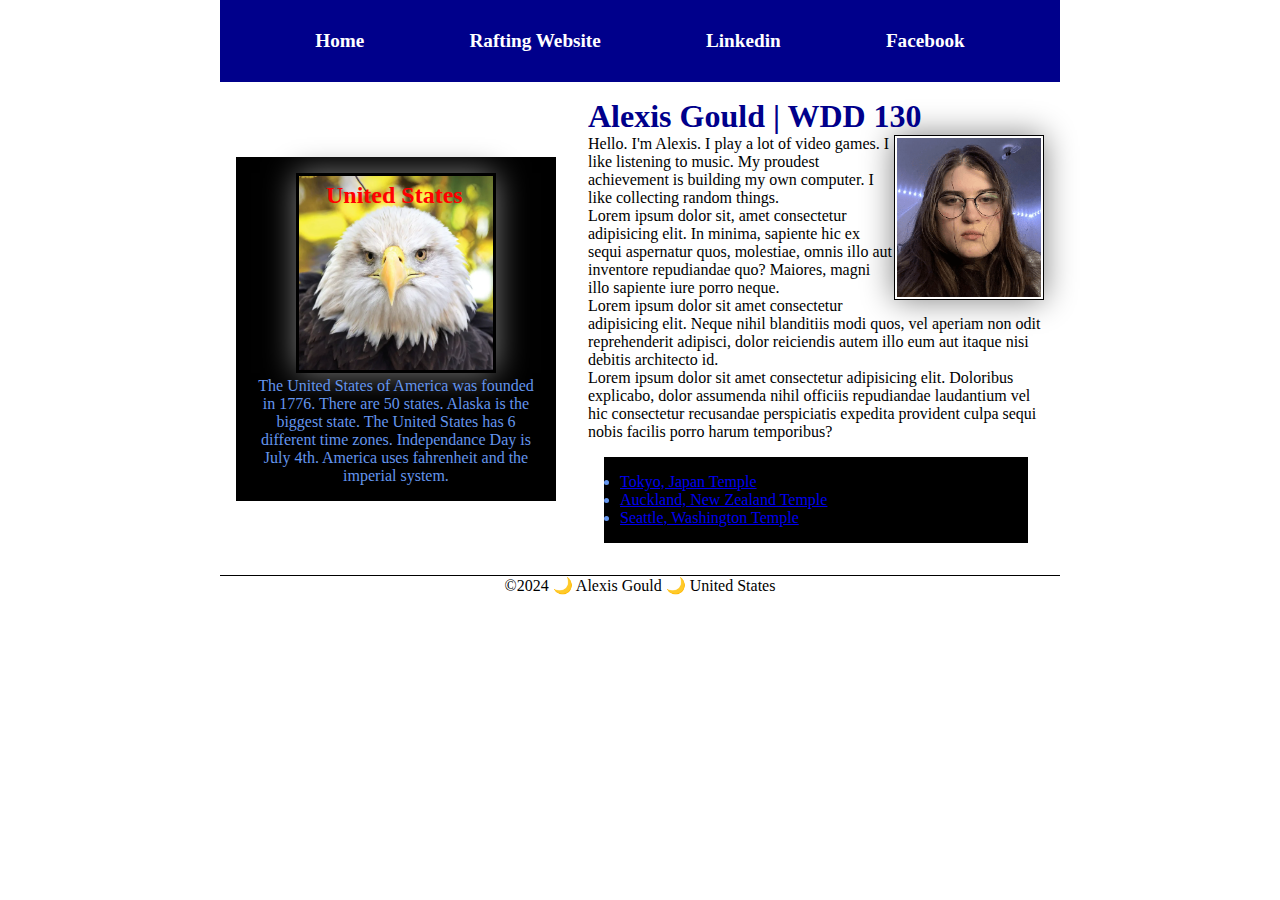
<file: index.html>
<!DOCTYPE html>

<html lang="en-US"> 
    
    <head>
        <meta charset="utf-8">
        <meta name="viewport" content="width=device-width,initial-scale=1.0">
        <link rel="stylesheet" href="styles/styles.css">
        <title>Alexis Gould | WDD 130</title>
        <meta name="description" content="This is the home page of this website. This website is used for wdd130.">
        <meta name="author" content="Alexis Gould">
    </head>

    <body>
        <header>
            <nav>
                <a href="#">Home</a>
                <a href="wwr/index.html">Rafting Website</a>
                <a href="https://linkedin.com" target="_blank">Linkedin</a>
                <a href="https://facebook.com." target="_blank">Facebook</a>
            </nav>
        </header>
        <div class="grid">
            <main>

                <h1>Alexis Gould | WDD 130</h1>

                <img src="images/profile.png" alt="My name is Alexis." width="200">

                <p>Hello. I'm Alexis. I play a lot of video games. I like listening to music. My proudest achievement is building my own computer. I like collecting random things.</p>
                <p>Lorem ipsum dolor sit, amet consectetur adipisicing elit. In minima, sapiente hic ex sequi aspernatur quos, molestiae, omnis illo aut inventore repudiandae quo? Maiores, magni illo sapiente iure porro neque.</p>
                <p>Lorem ipsum dolor sit amet consectetur adipisicing elit. Neque nihil blanditiis modi quos, vel aperiam non odit reprehenderit adipisci, dolor reiciendis autem illo eum aut itaque nisi debitis architecto id.</p>
                <p>Lorem ipsum dolor sit amet consectetur adipisicing elit. Doloribus explicabo, dolor assumenda nihil officiis repudiandae laudantium vel hic consectetur recusandae perspiciatis expedita provident culpa sequi nobis facilis porro harum temporibus?</p>

                <ul class="box">
                    <li><a href="https://www.churchofjesuschrist.org/temples/details/tokyo-japan-temple?lang=eng" target="_blank">Tokyo, Japan Temple </a></li>
                    <li><a href="https://www.churchofjesuschrist.org/temples/details/auckland-new-zealand-temple?lang=eng" target="_blank">Auckland, New Zealand Temple</a></li>
                    <li><a href="https://www.churchofjesuschrist.org/temples/details/seattle-washington-temple?lang=eng" target="_blank">Seattle, Washington Temple</a>
                </ul>

            </main>
            <aside class="box">
                <h2>United States</h2>
                <img src="images/eagle.webp" alt="Eagle">
                <p>The United States of America was founded in 1776. There are 50 states. Alaska is the biggest state. The United States has 6 different time zones. Independance Day is July 4th. America uses fahrenheit and the imperial system.</p>
            </aside>
        </div>
        <footer>
            <p>&copy;2024 🌙 Alexis Gould 🌙 United States</p>
        </footer>

</body>

<!--
Last updated: 11/22/2024
-->

</html>
</file>
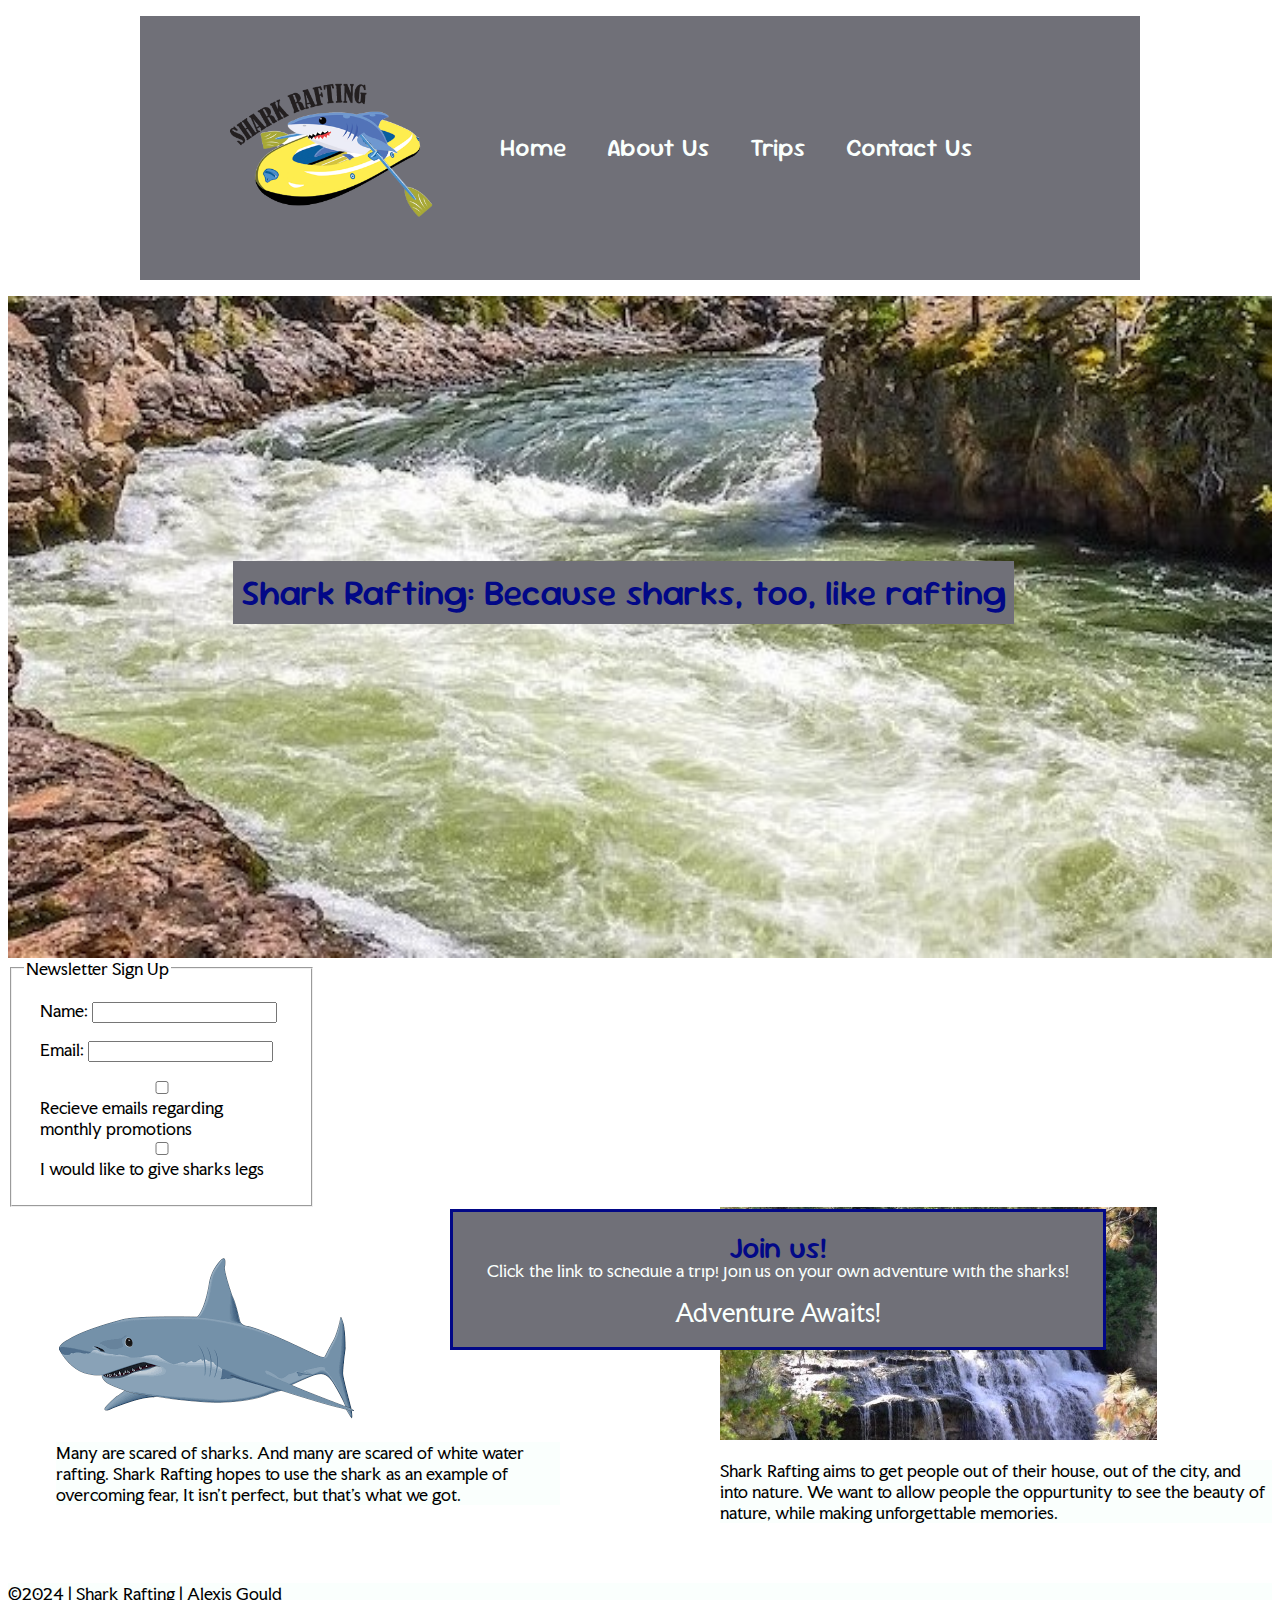
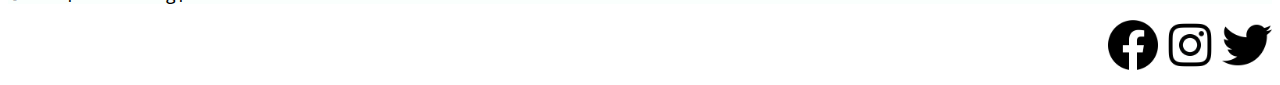
<file: wwr/index.html>
<!DOCTYPE html>

<html lang="en-US">

    <head>
        <link rel="stylesheet" href="styles/rafting.css">
        <link rel="preconnect" href="https://fonts.googleapis.com">
        <link rel="preconnect" href="https://fonts.gstatic.com" crossorigin>
        <link href="https://fonts.googleapis.com/css2?family=Faculty+Glyphic&family=Sour+Gummy:ital,wght@0,500;1,500&display=swap" rel="stylesheet">
        <meta name="viewport" content="width=device-width, initial-scale=1">
        <meta charset="utf-8">
        <title>Shark Rafting</title>
        <meta name="description" content="Contact Us! We are here to help.">
        <meta name="author" content="Alexis Gould">
    </head>

    <body>
        <header>
            <img src="images/logo.png" alt="Shark Rafting Logo">
            <nav>
                <ul class="navigation">
                    <li><a href="index.html">Home</a></li>
                    <li><a href="about.html">About Us</a></li>
                    <li><a href="trips.html">Trips</a></li>
                    <li><a href="contact.html">Contact Us</a></li>
                </ul>
            </nav>
        </header>
        
        <main>
            <div class="hero">
                <img src="images/rapidsonly.jpg" alt="Rafting">
                <h6>Shark Rafting: Because sharks, too, like rafting</h6>
            </div>
            <div class="index-field">
                <fieldset>
                    <legend>Newsletter Sign Up</legend>
                    <div class="newsletter-sign">
                        <div class="form-item column2">
                            <label for="fullname">Name:</label>
                            <input type="text" id="fullname" name="fullname">
                        </div>
                        <div class="form-item column2">
                            <label for="useremail">Email:</label>
                            <input type="email" id="useremail" name="useremail">
                        </div>
                        <div class="promotions">
                            <input type="checkbox" id="subscribe" name="subscribe">
                            <label for="subscribe">Recieve emails regarding monthly promotions</label>
                            <input type="checkbox" id="subscribe" name="subscribe">
                            <label for="subscribe">I would like to give sharks legs</label>
                        </div>
                    </div>
                </fieldset>
            </div>
                <section class="action">
                    <h1>Join us!</h1>
                    <p>Click the link to schedule a trip! Join us on your own adventure with the sharks!</p>
                    <a href="trips.html">Adventure Awaits!</a>
                </section>
            </div>
            <div class="two">
                <div class="sharkinfo">
                    <img src="images/sharky.png" alt="Shark">
                    <p>Many are scared of sharks. And many are scared of white water rafting. Shark Rafting hopes to use the shark as an example of overcoming fear, It isn't perfect, but that's what we got.</p>
                </div>
                <div class="nature">
                    <img src="images/snakeriver.jpg" alt="Nature">
                    <p>Shark Rafting aims to get people out of their house, out of the city, and into nature. We want to allow people the oppurtunity to see the beauty of nature, while making unforgettable memories.</p>
                </div>
            </div>
        </main>

        <footer>
            <p>&copy;2024 | Shark Rafting | Alexis Gould</p>
            <nav class="sociallinks">
                <a href="https://www.facebook.com/">
                    <img src="images/facebook.png" alt="Facebook">
                </a>
                <a href="https://www.instagram.com/">
                    <img src="images/instagram.png" alt="Instagram">
                </a>
                <a href="https://x.com/?lang=en">
                    <img src="images/twitter.png" alt="Twitter">
                </a>
            </nav>
        </footer>
    </body>
</html>
</file>
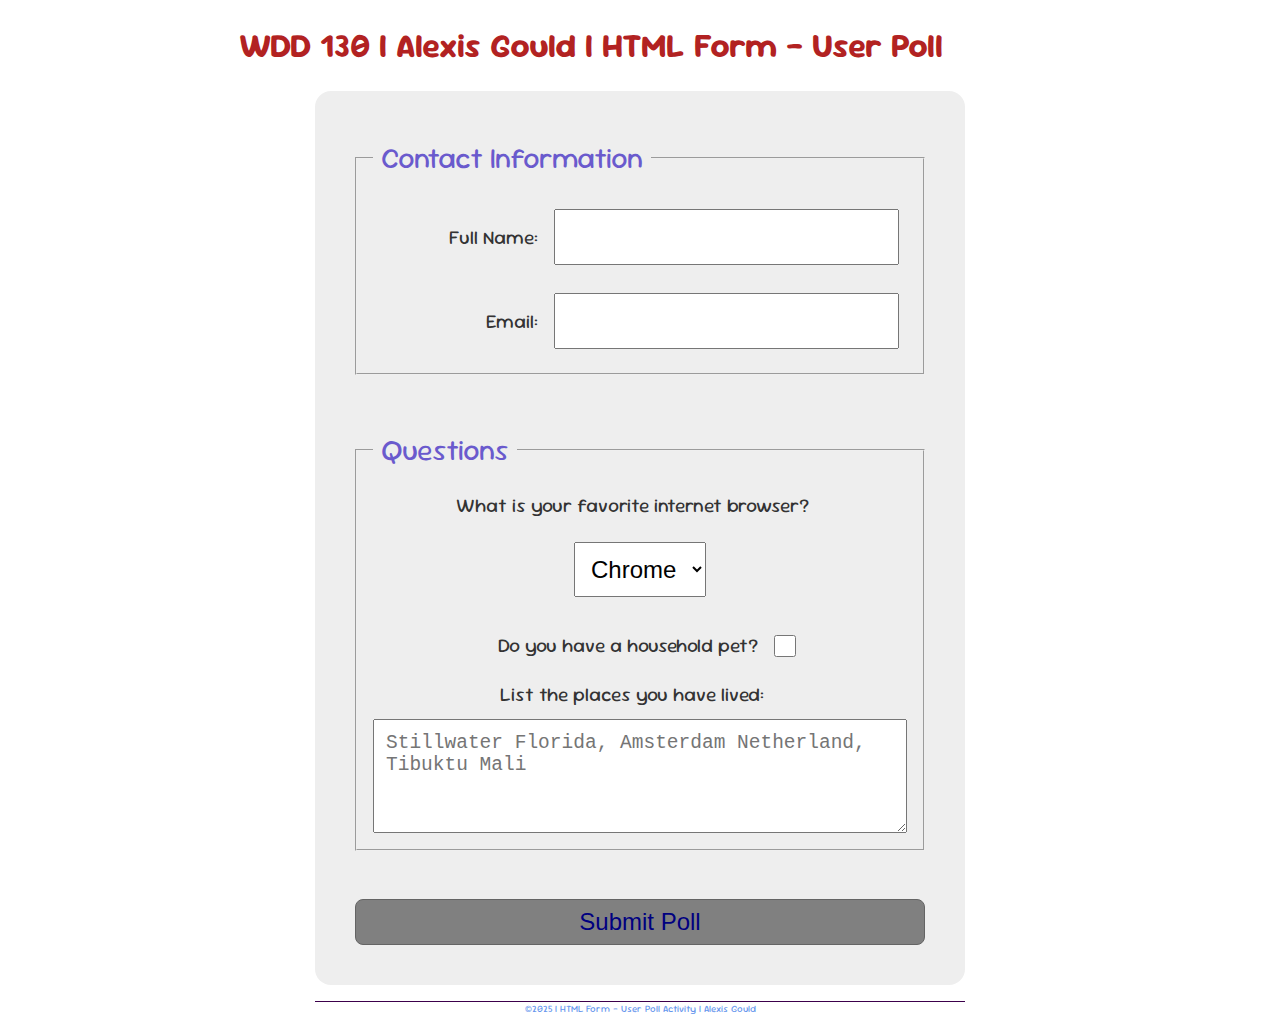
<file: week05/poll-form.html>
<!DOCTYPE html>
<html lang="en-US">
    <head>
        <link rel="stylesheet" href="styles/poll-form.css">
        <link rel="preconnect" href="https://fonts.googleapis.com">
        <link rel="preconnect" href="https://fonts.gstatic.com" crossorigin>
        <link href="https://fonts.googleapis.com/css2?family=Faculty+Glyphic&family=Sour+Gummy:ital,wght@0,500;1,500&display=swap" rel="stylesheet">
        <meta charset="utf-8">
        <meta name="viewport" content="width=device-width, initial-scale=1">
        <title>WDD 130 | HTML Form - User Poll</title>
    </head>
    <body>
        <header>
            <h1>WDD 130 | Alexis Gould | HTML Form - User Poll</h1>
        </header>
        <main>
            <form>
                <fieldset>
                    <legend>Contact Information</legend>
                    <div class="form-item column2">
                        <label for="fullname">Full Name:</label>
                        <input type="text" id="fullname" name="fullname">
                    </div>
                    <div class="form-item column2">
                        <label for="useremail">Email:</label>
                        <input type="email" id="useremail" name="useremail">
                    </div>
                </fieldset>
                <fieldset>
                    <legend>Questions</legend>
                    <div class="fav">
                        <label for="browser">What is your favorite internet browser?</label>
                    </div>
                    <div class="browser column1">
                        <select id="browser" name="browser">
                            <option value="chrome">Chrome</option>
                            <option value="firefox">Firefox</option>
                            <option value="safari">Safari</option>
                            <option value="edge">Edge</option>
                            <option value="brave">Brave</option>
                            <option value="other">Other</option>
                        </select>
                    </div>
                    <div class="pet column1">
                        <label for="pet">Do you have a household pet?</label>
                        <input type="checkbox" id="pet" name="pet">
                    </div>
                    <div class="lived">
                        <label for="feedback">List the places you have lived:</label>
                    </div>
                        <textarea id="feedback" name="feedback" rows="4" placeholder="Stillwater Florida, Amsterdam Netherland, Tibuktu Mali"></textarea>
                </fieldset>
                <button type="submit">Submit Poll</button>
            </form>
        </main>
        <footer>
            <p>&copy;2025 | HTML Form - User Poll Activity | Alexis Gould</p>
        </footer>
    </body>
</html>
</file>
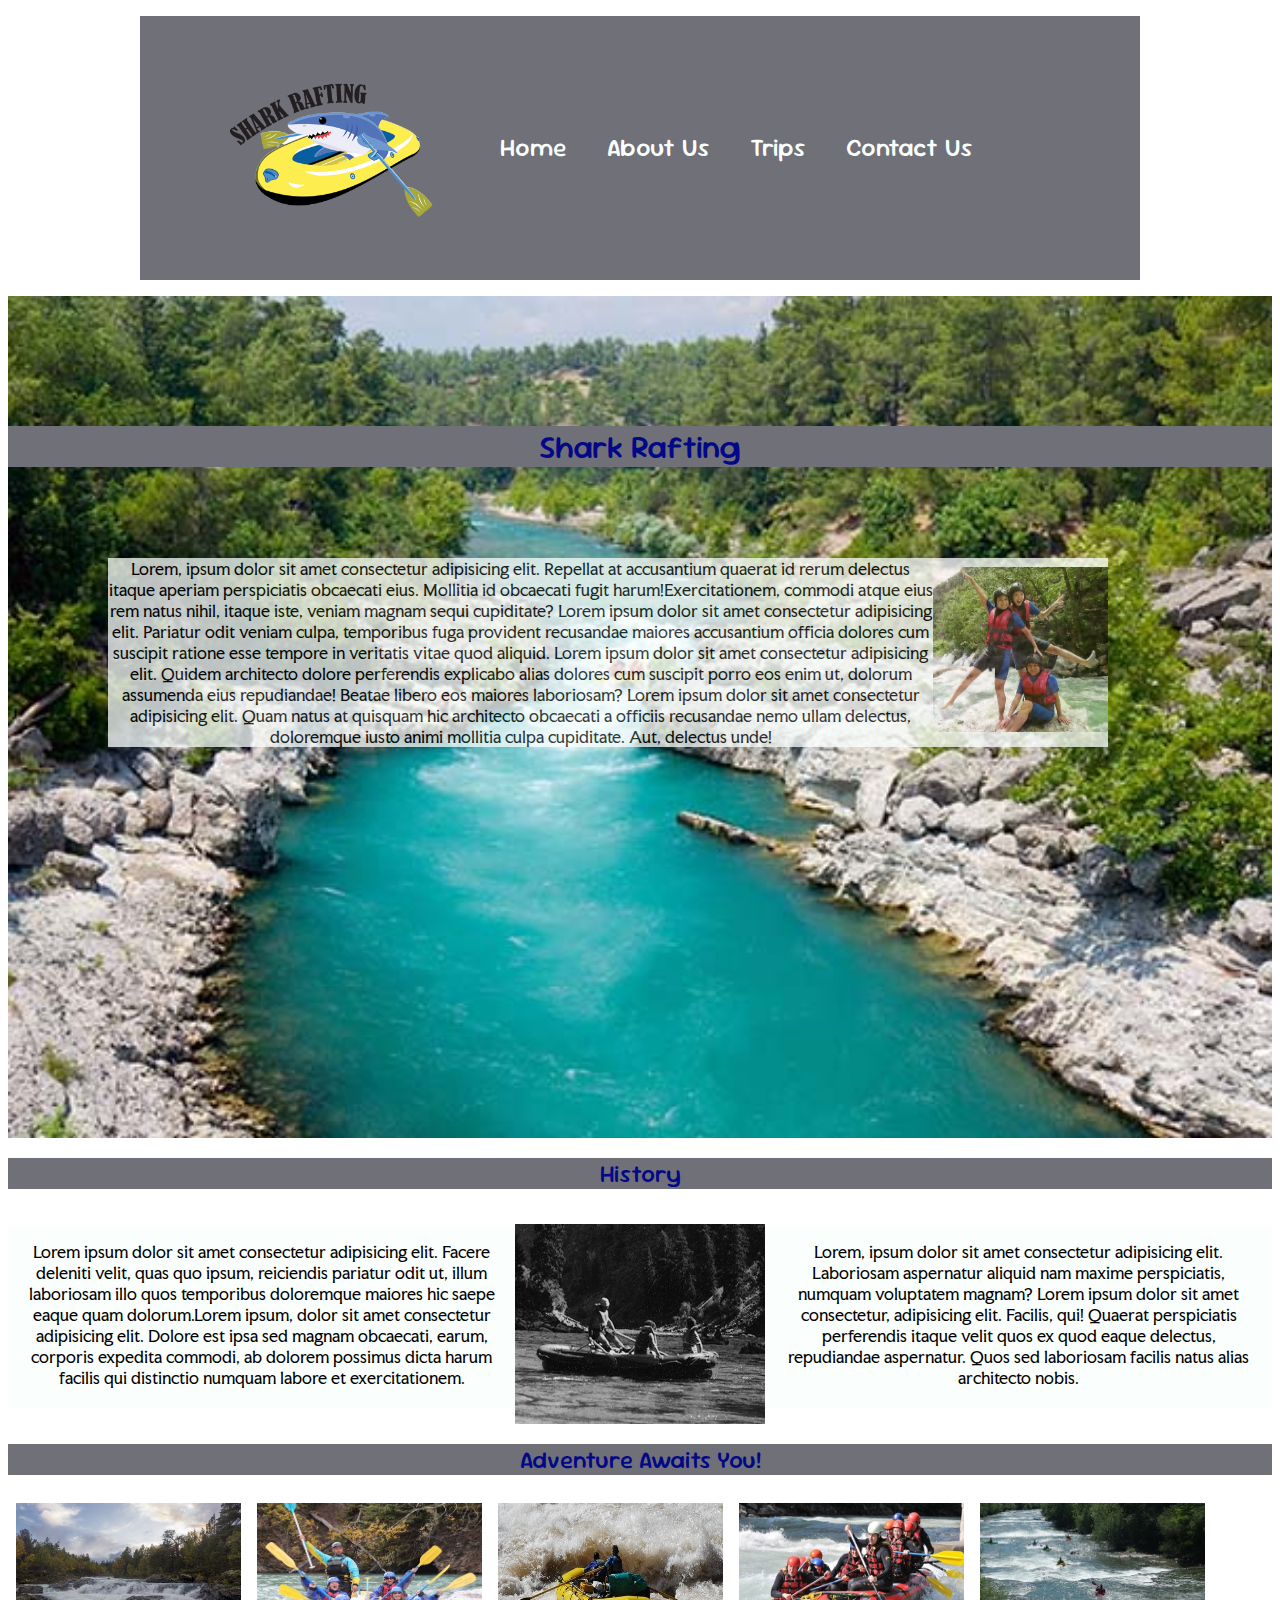
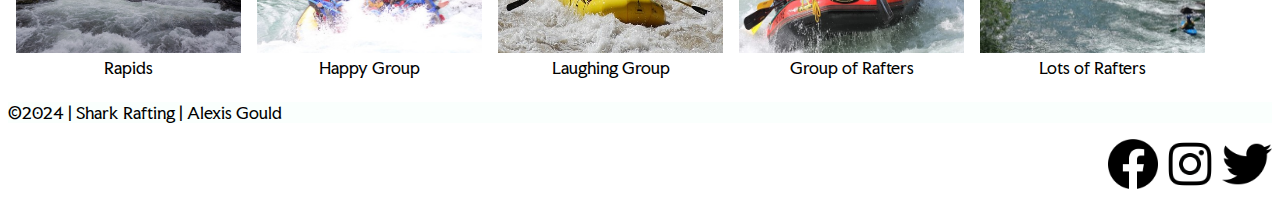
<file: wwr/about.html>
<!DOCTYPE html>

<html lang="en-US">

    <head>
        <link rel="stylesheet" href="styles/rafting.css">
        <link rel="preconnect" href="https://fonts.googleapis.com">
        <link rel="preconnect" href="https://fonts.gstatic.com" crossorigin>
        <link href="https://fonts.googleapis.com/css2?family=Faculty+Glyphic&family=Sour+Gummy:ital,wght@0,500;1,500&display=swap" rel="stylesheet">
        <meta name="viewport" content="width=device-width, initial-scale=1">
        <meta charset="utf-8">
        <title>About Us: Shark Rafting</title>
        <meta name="description" content="About Shark Rafting">
        <meta name="author" content="Alexis Gould">
    </head>

    <body>
        <header>
            <img src="images/logo.png" alt="Shark Rafting Logo">
            <nav>
                <ul class="navigation">
                    <li><a href="index.html">Home</a></li>
                    <li><a href="about.html">About Us</a></li>
                    <li><a href="trips.html">Trips</a></li>
                    <li><a href="contact.html">Contact Us</a></li>
                </ul>
            </nav>
        </header>
        
        <main>
            <div class="hero">
                <img src="images/background.jpg" alt="Rafting">
                <h1>Shark Rafting</h1>
                <article>
                    <img src="images/happy.jpg" alt="Happy Customers" width="50">
                    <p>Lorem, ipsum dolor sit amet consectetur adipisicing elit. Repellat at accusantium quaerat id rerum delectus itaque aperiam perspiciatis obcaecati eius. Mollitia id obcaecati fugit harum!Exercitationem, commodi atque eius rem natus nihil, itaque iste, veniam magnam sequi cupiditate? Lorem ipsum dolor sit amet consectetur adipisicing elit. Pariatur odit veniam culpa, temporibus fuga provident recusandae maiores accusantium officia dolores cum suscipit ratione esse tempore in veritatis vitae quod aliquid. Lorem ipsum dolor sit amet consectetur adipisicing elit. Quidem architecto dolore perferendis explicabo alias dolores cum suscipit porro eos enim ut, dolorum assumenda eius repudiandae! Beatae libero eos maiores laboriosam? Lorem ipsum dolor sit amet consectetur adipisicing elit. Quam natus at quisquam hic architecto obcaecati a officiis recusandae nemo ullam delectus, doloremque iusto animi mollitia culpa cupiditate. Aut, delectus unde!</p>
                </article>
            </div>
            <section>
                <h2>History</h2>
                <div class="history">
                    <p>Lorem ipsum dolor sit amet consectetur adipisicing elit. Facere deleniti velit, quas quo ipsum, reiciendis pariatur odit ut, illum laboriosam illo quos temporibus doloremque maiores hic saepe eaque quam dolorum.Lorem ipsum, dolor sit amet consectetur adipisicing elit. Dolore est ipsa sed magnam obcaecati, earum, corporis expedita commodi, ab dolorem possimus dicta harum facilis qui distinctio numquam labore et exercitationem.</p>
                    <img src="images/bandwrafting.jpg" alt="Black and White Rafting Photo">
                    <p>Lorem, ipsum dolor sit amet consectetur adipisicing elit. Laboriosam aspernatur aliquid nam maxime perspiciatis, numquam voluptatem magnam? Lorem ipsum dolor sit amet consectetur, adipisicing elit. Facilis, qui! Quaerat perspiciatis perferendis itaque velit quos ex quod eaque delectus, repudiandae aspernatur. Quos sed laboriosam facilis natus alias architecto nobis.</p>
                </div>
            </section>
            <section>
                <h2>Adventure Awaits You!</h2>
                <div class="figureflex">
                    <figure>
                        <img src="images/rapids.jpg" alt="Rapids">
                        <figcaption>Rapids</figcaption>
                    </figure>
                    <figure>
                        <img src="images/rapidsgroup.jpg" alt="Group of rafters">
                        <figcaption>Happy Group</figcaption>
                    </figure>
                    <figure>
                        <img src="images/group.jpg" alt="Group of rafters">
                        <figcaption>Laughing Group</figcaption>
                    </figure>
                    <figure>
                        <img src="images/group3.jpg" alt="Group of rafters">
                        <figcaption>Group of Rafters</figcaption>
                    </figure>
                    <figure>
                        <img src="images/manyrafters.jpg" alt="Many Rafters">
                        <figcaption>Lots of Rafters</figcaption>
                    </figure>
                </div>
            </section>
        </main>

        <footer>
            <p>&copy;2024 | Shark Rafting | Alexis Gould</p>
            <nav class="sociallinks">
                <a href="https://www.facebook.com/">
                    <img src="images/facebook.png" alt="Facebook">
                </a>
                <a href="https://www.instagram.com/">
                    <img src="images/instagram.png" alt="Instagram">
                </a>
                <a href="https://x.com/?lang=en">
                    <img src="images/twitter.png" alt="Twitter">
                </a>
            </nav>
        </footer>
    </body>
</html>
</file>
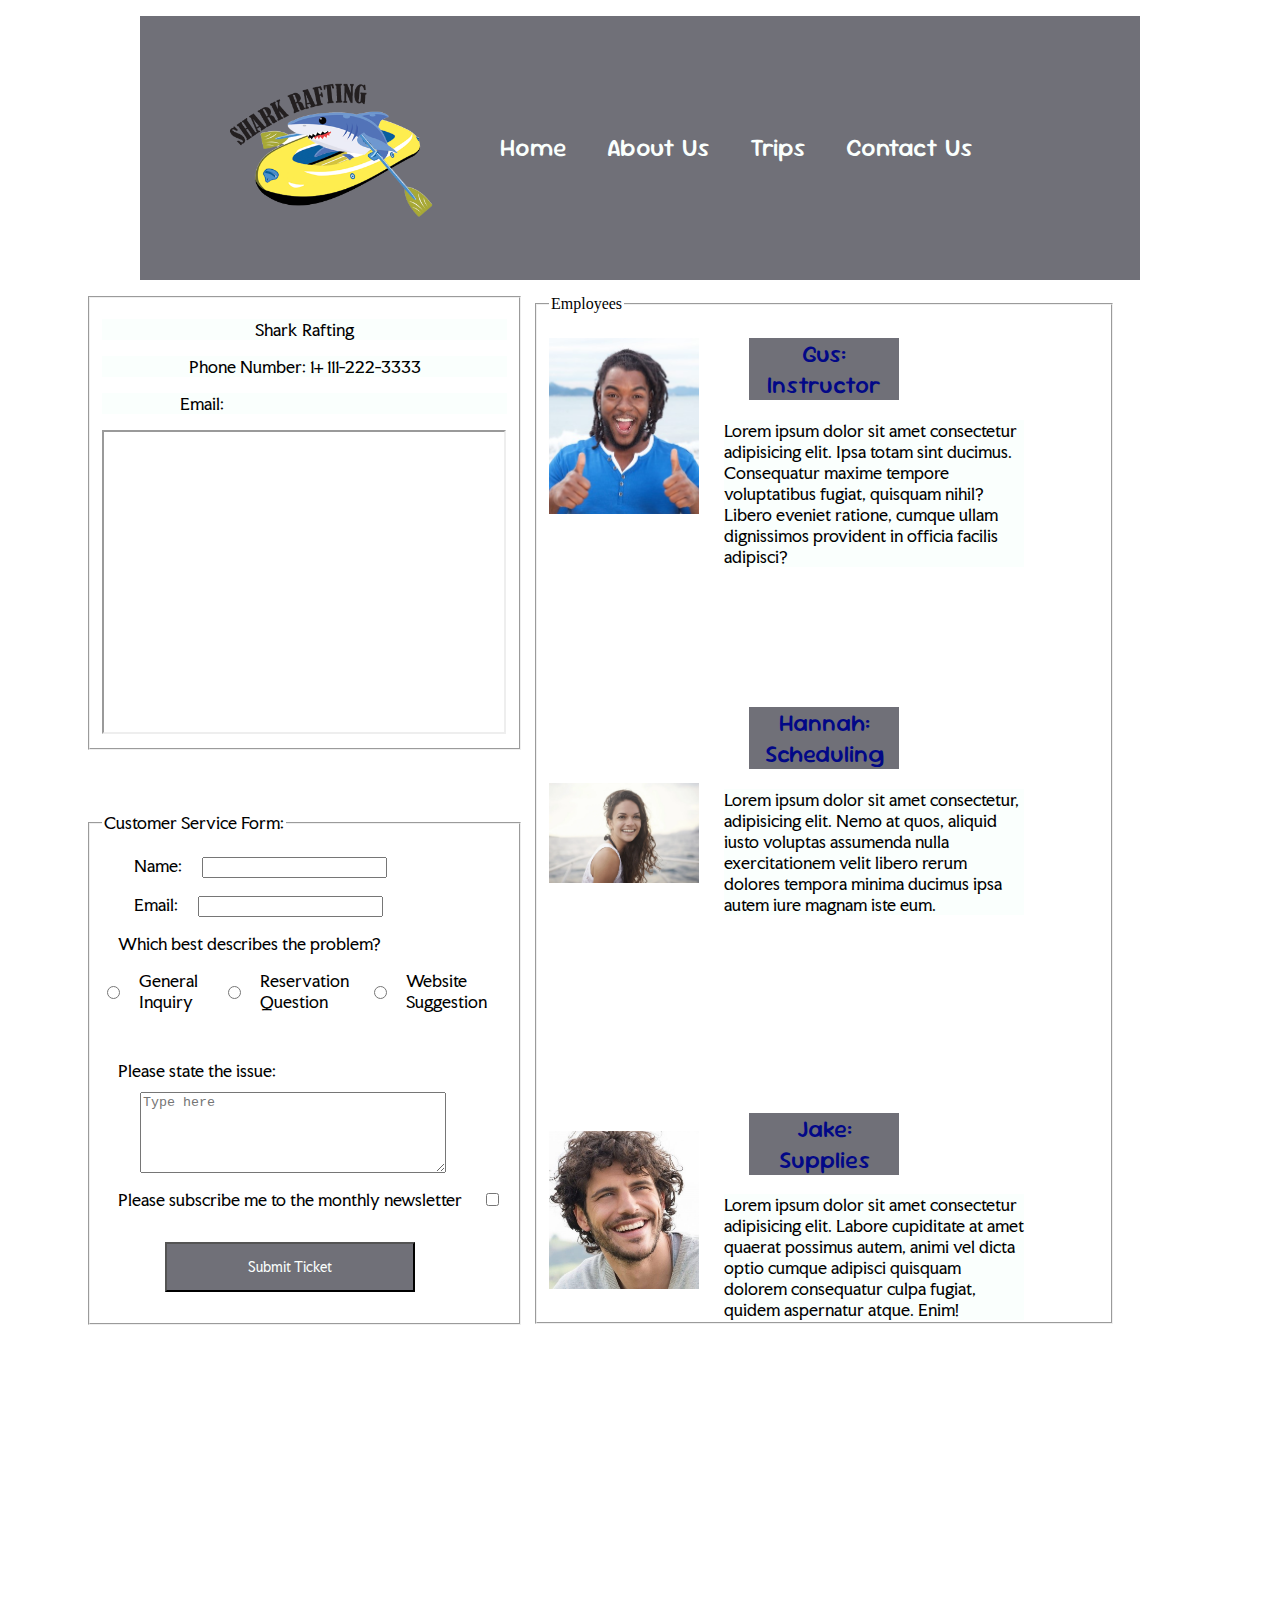
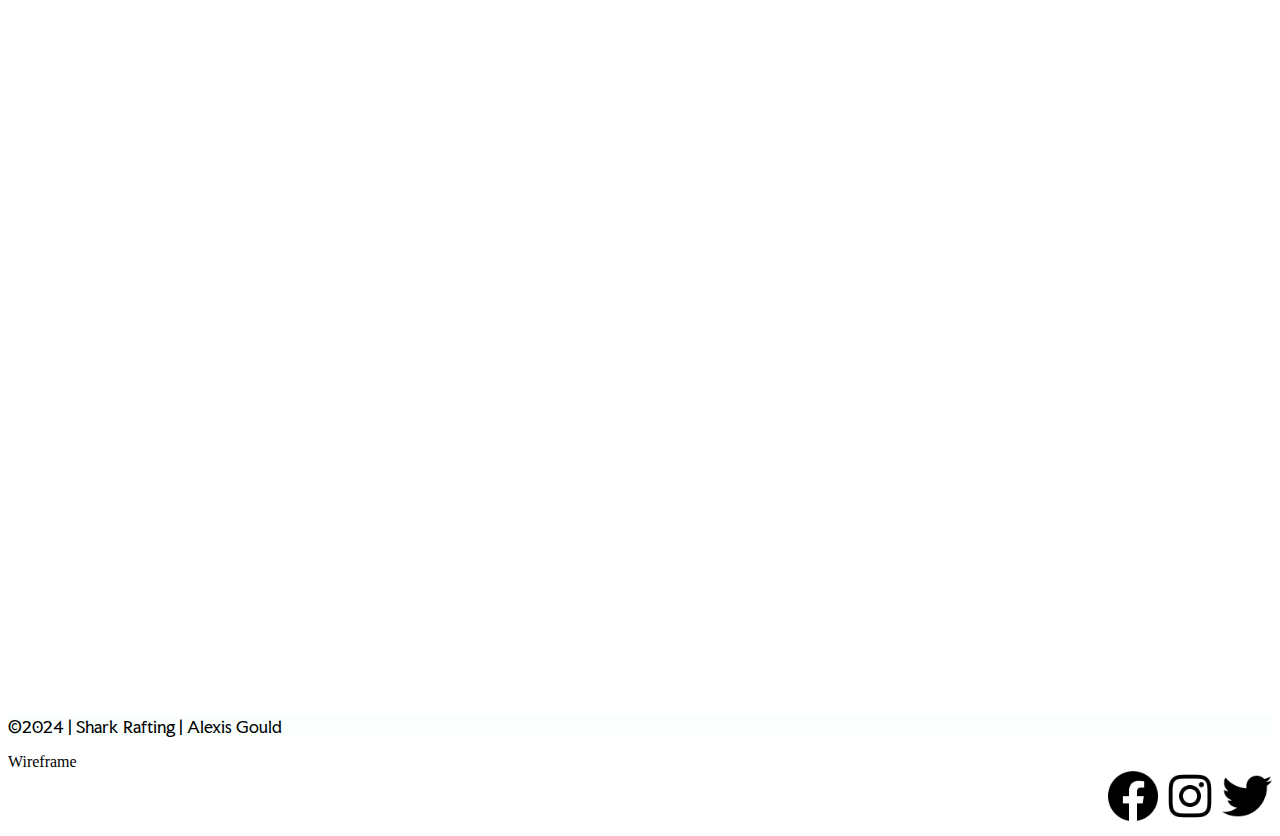
<file: wwr/contact.html>
<!DOCTYPE html>

<html lang="en-US">

    <head>
        <link rel="stylesheet" href="styles/rafting.css">
        <link rel="preconnect" href="https://fonts.googleapis.com">
        <link rel="preconnect" href="https://fonts.gstatic.com" crossorigin>
        <link href="https://fonts.googleapis.com/css2?family=Faculty+Glyphic&family=Sour+Gummy:ital,wght@0,500;1,500&display=swap" rel="stylesheet">
        <meta name="viewport" content="width=device-width, initial-scale=1">
        <meta charset="utf-8">
        <title>Contact Shark Rafting</title>
        <meta name="description" content="Contact Us! We are here to help.">
        <meta name="author" content="Alexis Gould">
    </head>

    <body>
        <header>
            <img src="images/logo.png" alt="Shark Rafting Logo">
            <nav>
                <ul class="navigation">
                    <li><a href="index.html">Home</a></li>
                    <li><a href="about.html">About Us</a></li>
                    <li><a href="trips.html">Trips</a></li>
                    <li><a href="contact.html">Contact Us</a></li>
                </ul>
            </nav>
        </header>
        
        <main>
            <div class="contacts">
                <fieldset>
                        <p>Shark Rafting</p>
                        <p>Phone Number: 1+ 111-222-3333</p>
                        <p>Email: <a href="mailto:">sharkrafting@business.com</a></p>
                        <div class="map">
                            <iframe src="https://www.google.com/maps/embed?pb=!1m18!1m12!1m3!1d4893.948102756046!2d-111.02645588856299!3d43.16838578553285!2m3!1f0!2f0!3f0!3m2!1i1024!2i768!4f13.1!3m3!1m2!1s0x5353506d60c0a48b%3A0x7776cf25b8018f79!2sAlpine%20Boat%20Landing!5e0!3m2!1sen!2sus!4v1733535165210!5m2!1sen!2sus" width="400" height="300" allowfullscreen="" loading="lazy" referrerpolicy="no-referrer-when-downgrade"></iframe>
                        </div>
                </fieldset>
            </div>
            <div class="staff">
                <fieldset>
                    <legend>Employees</legend>
                    <img src="images/gus.jpg" alt="Gus">
                    <h2>Gus: Instructor</h2>
                    <p>Lorem ipsum dolor sit amet consectetur adipisicing elit. Ipsa totam sint ducimus. Consequatur maxime tempore voluptatibus fugiat, quisquam nihil? Libero eveniet ratione, cumque ullam dignissimos provident in officia facilis adipisci?</p>
                    <img src="images/hannah.webp" alt="Hannah">
                    <h2>Hannah: Scheduling</h2>
                    <p>Lorem ipsum dolor sit amet consectetur, adipisicing elit. Nemo at quos, aliquid iusto voluptas assumenda nulla exercitationem velit libero rerum dolores tempora minima ducimus ipsa autem iure magnam iste eum.</p>
                    <img src="images/jake.jpg" alt="Jake">
                    <h2>Jake: Supplies</h2>
                    <p>Lorem ipsum dolor sit amet consectetur adipisicing elit. Labore cupiditate at amet quaerat possimus autem, animi vel dicta optio cumque adipisci quisquam dolorem consequatur culpa fugiat, quidem aspernatur atque. Enim!</p>
                </fieldset>
            </div>
            <div class="form">
                <form>
                    <fieldset>
                        <legend>Customer Service Form:</legend>
                        <div class="form-item column2">
                            <label for="fullname">Name:</label>
                            <input type="text" id="fullname" name="fullname">
                        </div>
                        <div class="form-item column2">
                            <label for="useremail">Email:</label>
                            <input type="email" id="useremail" name="useremail">
                        </div>
                            <div class="problem">
                                <label for="general">Which best describes the problem?</label>
                            </div>
                        <div class="purpose">
                            <input type="radio" id="general" name="one" value="General">
                            <label for="general">General Inquiry</label>
                            <input type="radio" id="reservation" name="one" value="Reservation">
                            <label for="reservation">Reservation Question</label>
                            <input type="radio" id="website" name="one" value="Website">
                            <label for="website">Website Suggestion</label>
                        </div>
                        <div class="reply">
                            <label for="message">Please state the issue:</label>
                            <textarea id="message" name="message" rows="5" placeholder="Type here"></textarea>
                        </div>
                        <div class="newsletter">
                            <label for="subscribe">Please subscribe me to the monthly newsletter</label>
                            <input type="checkbox" id="subscribe" name="subscribe">
                        </div>
                        <div class="button">
                            <button type="submit">Submit Ticket</button>
                        </div>
                    </fieldset>
                </form>
            </div>
        </main>

        <footer>
            <p>&copy;2024 | Shark Rafting | Alexis Gould</p>
            <div class="wireframe">
                <a href="https://app.moqups.com/NmZeCWGFFmL9WGlmbFTE5BvplKq3qaop/view/page/ad64222d5" target="_blank">Wireframe</a>
            </div>
            <nav class="sociallinks">
                <a href="https://www.facebook.com/">
                    <img src="images/facebook.png" alt="Facebook">
                </a>
                <a href="https://www.instagram.com/">
                    <img src="images/instagram.png" alt="Instagram">
                </a>
                <a href="https://x.com/?lang=en">
                    <img src="images/twitter.png" alt="Twitter">
                </a>
            </nav>
        </footer>
    </body>
</html>
</file>
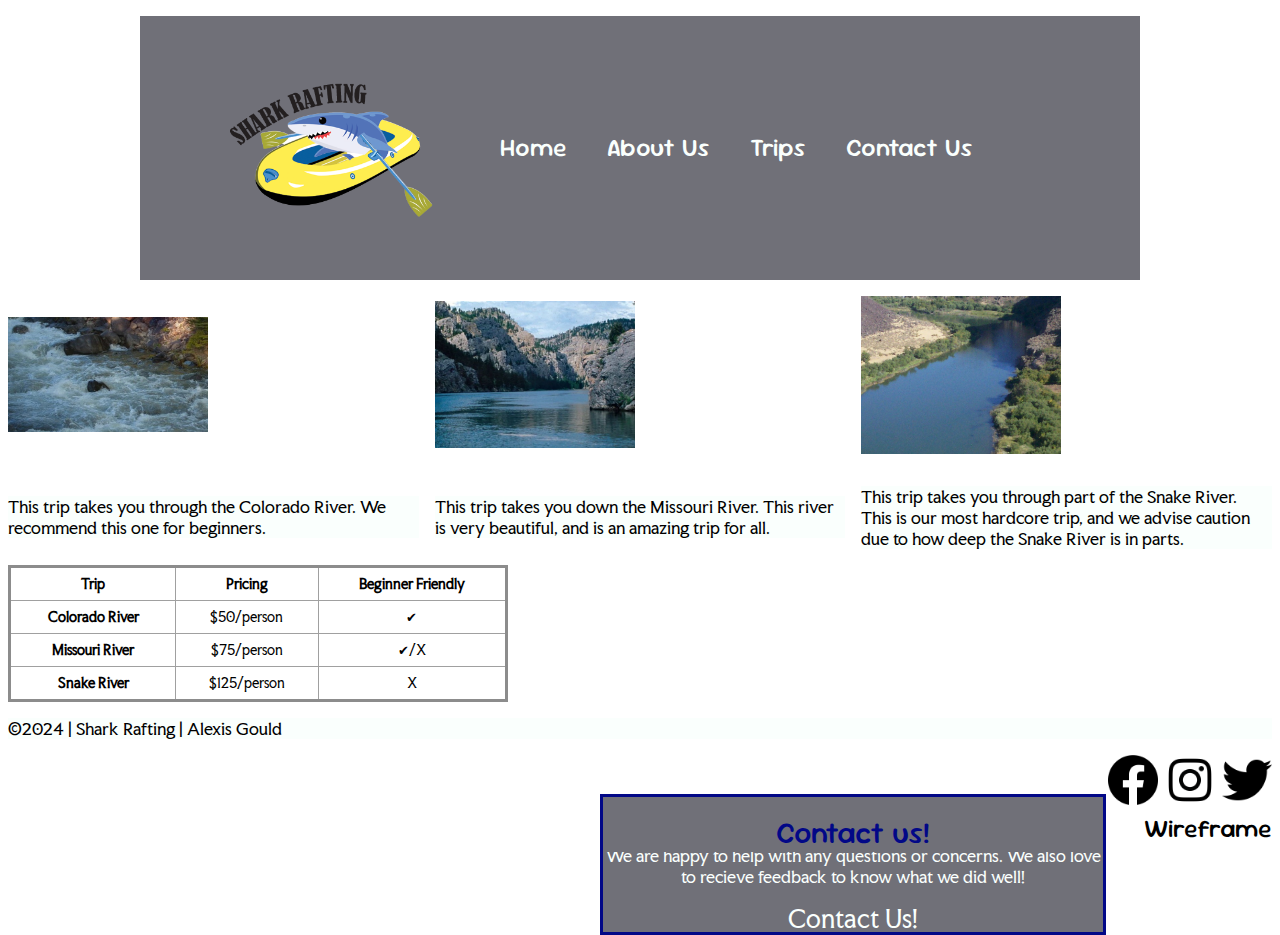
<file: wwr/trips.html>
<!DOCTYPE html>

<html lang="en-US">

    <head>
        <link rel="stylesheet" href="styles/rafting.css">
        <link rel="preconnect" href="https://fonts.googleapis.com">
        <link rel="preconnect" href="https://fonts.gstatic.com" crossorigin>
        <link href="https://fonts.googleapis.com/css2?family=Faculty+Glyphic&family=Sour+Gummy:ital,wght@0,500;1,500&display=swap" rel="stylesheet">
        <meta name="viewport" content="width=device-width, initial-scale=1">
        <meta charset="utf-8">
        <title>Trips</title>
        <meta name="description" content="Schedule a trip!">
        <meta name="author" content="Alexis Gould">
    </head>

    <body>
        <header>
            <img src="images/logo.png" alt="Shark Rafting Logo">
            <nav>
                <ul class="navigation">
                    <li><a href="index.html">Home</a></li>
                    <li><a href="about.html">About Us</a></li>
                    <li><a href="trips.html">Trips</a></li>
                    <li><a href="contact.html">Contact Us</a></li>
                </ul>
            </nav>
        </header>
        
        <main>
            <div class="trip">
                <img src="images/coriver.jpeg" alt="Colorado River">
                <img src="images/missouri.jpg" alt="Missouri River">
                <img src="images/snake.jpg" alt="Snake River">
                <p>This trip takes you through the Colorado River. We recommend this one for beginners.</p>
                <p>This trip takes you down the Missouri River. This river is very beautiful, and is an amazing trip for all.</p>
                <p>This trip takes you through part of the Snake River. This is our most hardcore trip, and we advise caution due to how deep the Snake River is in parts.</p>
            </div>
            <div class="table">
                <table>
                    <thead>
                        <tr>
                            <th scope="col">Trip</th>
                            <th scope="col">Pricing</th>
                            <th scope="col">Beginner Friendly</th>
                        </tr>
                    </thead>
                    <tbody>
                        <tr>
                            <th scope="row">Colorado River</th>
                            <td>$50/person</td>
                            <td>✔</td>
                        </tr>
                        <tr>
                            <th scope="row">Missouri River</th>
                            <td>$75/person</td>
                            <td>✔/X</td>
                        </tr>
                        <tr>
                            <th scope="row">Snake River</th>
                            <td>$125/person</td>
                            <td>X</td>
                        </tr>
                    </tbody>
                </table>
            </div>
            <section class="contact-action">
                <h1>Contact us!</h1>
                <p>We are happy to help with any questions or concerns. We also love to recieve feedback to know what we did well!</p>
                <a href="contact.html">Contact Us!</a>
            </section>
        </main>

        <footer>
            <p>&copy;2024 | Shark Rafting | Alexis Gould</p>
            <nav class="sociallinks">
                <a href="https://www.facebook.com/">
                    <img src="images/facebook.png" alt="Facebook">
                </a>
                <a href="https://www.instagram.com/">
                    <img src="images/instagram.png" alt="Instagram">
                </a>
                <a href="https://x.com/?lang=en">
                    <img src="images/twitter.png" alt="Twitter">
                </a>
                <div class="frame">
                    <a href="images/wireframe.png">Wireframe</a>
                </div>
            </nav>
        </footer>
    </body>
</html>
</file>
<file: styles/styles.css>
* {
    margin: 0;
    padding: 0;
    box-sizing: border-box;
}

nav {
    background-color: darkblue;
    padding: 10px;
    display: flex;
    justify-content: space-evenly;
    align-items: center;
}

nav a {
    color: white;
    display: block;
    padding: 20px;
    text-decoration: none;
    font-size: 1.2rem;
    font-weight: 700;
}

h1 {
    color: darkblue;
    border-bottom: 3px;
}

img {
    width: 150px;
    height: auto;
    border: 1px solid black;
    padding: 2px;
    box-shadow: 0 0 30px gray;
}

p {
    padding: 0;
}

main {
    max-width: 840px;
}

aside {
    width: 20rem;
    text-align: center;
    position: relative;
}

aside img {
    width: 200px;
    height: auto;
}

aside h2 {
    position: absolute;
    top: 25px;
    left: 90px;
    color: red;
}

main img {
    width: 150px;
    height: auto;
    float: right;
}

footer {
    margin-top: 15px;
    border-top: 1px solid #000;
    text-align: center;
}

header, .grid, footer {
    max-width: 840px;
    margin: 0 auto;
}

/* Class Selectors */

.box {
    margin: 1rem;
    border: 1px solid rgb(34, 19, 117 / 1);
    padding: 1rem;
    background-color: #000;
    color: cornflowerblue;
}

.grid {
    display: grid;
    align-items: center;
}

main {
    grid-column: 2/3;
    margin: 1rem;
}

aside {
    width: 20rem;
    position: relative;
    grid-column: 1/2;
    grid-row: 1/2;
}
</file>
<file: wwr/styles/rafting.css>
:root {
    --heading-font-family: "Sour Gummy", sans-serif;
    --heading-font-weight: 500;
    --heading-text-color: #020887;
    --heading-background-color: #707078;
    --body-font-family: "Faculty Glyphic";
    --body-font-weight: 400;
    --body-text-color: #000000;
    --body-background-color: #FAFFFD;
}

a:visited {
    color: #020887;
}

a:link {
    color: #FAFFFD;
}

a {
    text-decoration: none;
}

h1 {
    font-family: var(--heading-font-family);
    font-weight: var(--heading-font-weight);
    color: var(--heading-text-color);
    background-color: var(--heading-background-color);
    position: absolute;
}

article {
    position: absolute;
}

h2, h3, h4, h5, h6 {
    font-family: var(--heading-font-family);
    font-weight: var(--heading-font-weight);
    color: var(--heading-text-color);
    background-color: var(--heading-background-color);
    text-align: center;
}

p {
    font-family: var(--body-font-family);
    font-weight: var(--body-font-weight);
    color: var(--body-text-color);
    background-color: var(--body-background-color);
}

.sociallinks a{
    text-decoration: none;
}

.sociallinks img {
    width: 50px;
    height: auto;
}

.hero {
    position: relative;
}

.hero h1 {
    position: absolute;
    bottom: 650px;
    left: 0px;
    width: 100%;
    text-align: center;
}

.hero img {
    display: block;
    width: 100%;
    height: auto;
}

.hero article {
    position: absolute;
    width: 1000px;
    left: 100px;
    bottom: 375px;
    text-align: center;
    opacity: 75%;
}

.hero article img {
    margin-top: 25px;
    float: right;
    width: 175px;
    height: auto;
}

header {
    margin: 1rem auto;
    display: grid;
    grid-template-columns: 300px 2fr;
    align-items: center;
    border-bottom: 1px solid #707078;
    max-width: 1000px;
    background-color: #707078;
}

header img {
    margin: 0 0.25rem 0 1rem;
    width: 360px;
    height: auto;
}

nav {
    text-align: right;
    font-family: var(--heading-font-family);
    font-weight: var(--heading-font-weight);
    font-size: 25px;
}

.navigation {
    display: flex;
    list-style: none;
}

.navigation a {
    display: block;
    padding: 20px;
}

figcaption {
    text-align: center;
    font-family: var(--body-font-family);
    font-weight: var(--body-font-weight);
}

.figureflex {
    display: flex;
}

figure img {
    width: 225px;
    height: 150px;
    justify-content: space-around;
}

figure {
    padding: 7px;
    margin: 1px;
}

.history {
    display: flex;
    width: auto;
}

.history img {
    width: 250px;
    height: 200px;
    margin-top: 15px;
}

.history p {
    width: 650px;
    text-align: center;
    padding: 1rem;
}

.contacts {
    display: grid;
}

.contacts p {
    width: 405px;
    text-align: center;
}

.contacts fieldset {
    margin-bottom: .5rem;
    margin-left: 5rem;
    width: 41px;
}

.staff img {
    width: 150px;
    height: auto;
}

.staff fieldset{
    width: 550px;
    height: 950px;
    position: relative;
    left: 525px;
    bottom: 463px;
    padding-bottom: 50px;
    padding-top: 25px;
}

.staff h2 {
    width: 150px;
    position: relative;
    left: 200px;
    bottom: 200px;
}

.staff p {
    width: 300px;
    position: relative;
    left: 175px;
    bottom: 200px;
}

.form fieldset {
    width: 405px;
    height: 493px;
    position: relative;;
    bottom: 975px;
    margin-left: 5rem;
    font-family: var(--body-font-family);
}

.form label {
    margin: 1rem;
}

.form-item {
    margin: 1rem;
}

.problem  {
    text-align: left;
}

.form textarea {
    position: absolute;
    left: 50px;
    width: 300px;
    margin-top: 2rem;
}

.newsletter input {
    margin-top: 7rem;
}

button {
    width: 250px;
    height: 50px;
    position: absolute;
    margin-top: 2rem;
    left: 75px;
    background-color: var(--heading-background-color);
    color: #FAFFFD;
    font-family: var(--body-font-family);
}

button:hover {
    background-color: #000000;
}

.purpose {
    display: flex;
}

.reply {
    margin-top: 2rem;
}

.wireframe a:link {
    color: #000000;
}

.hero h6 {
    font-size: 36px;
    position: absolute;
    bottom: 250px;
    left: 225px;
    padding: .5rem;
}

.index-field fieldset {
    width: 275px;
    font-family: var(--body-font-family);
}

.promotions {
    margin: 1rem;
    display: flex;
    flex-direction: column;
}

.action {
    position: absolute;
    border: 3px solid #020887;
    width: 650px;
    height: 135px;
    left: 450px;
    bottom: -450px;
    text-align: center;
    background-color: #707078;
}

.action h1, .contact-action h1 {
    position: absolute;
    left: 125px;
    bottom: 60px;
    width: 400px;
    font-size: 30px;
}

.action a, .contact-action a {
    font-family: var(--body-font-family);
    font-size: 24px;
}

.action p, .contact-action p {
    margin-top: 3rem;
    background: #707078;
    color: #FAFFFD;
}

.two {
    display: grid;
    grid-template-columns: 1fr 1fr;
    grid-template-rows: 100px 100px;
    grid-gap: 10rem;
}

.sharkinfo {
    margin-left: 3rem;
    margin-top: 3rem;
}

.trip img {
    width: 200px;
}

.trip {
    display: grid;
    grid-template-columns: 1fr 1fr 1fr;
    grid-gap: 1rem;
    align-items: center;
}

table {
    border-collapse: collapse;
    border: 3px solid rgb(140 140 140);
    font-family: var(--body-font-family);
    font-size: 0.8rem;
    text-align: center;
    width: 500px;
  }


th, td {
  border: 1px solid rgb(160 160 160);
  padding: 8px 10px;
}

.contact-action {
    position: absolute;
    border: 3px solid #020887;
    width: 500px;
    height: 135px;
    left: 600px;
    bottom: -35px;
    text-align: center;
    background-color: #707078;
}

.contact-action h1 {
    width: 500px;
    left: 0;
}

.frame a:link {
    color: #000000;
}
</file>
<file: week05/styles/poll-form.css>
* {
    margin: 0;
    padding: 0;
    box-sizing: border-box;
}

body {
    font-family: "Sour Gummy", sans-serif;
    font-size: 1.2em;
    color: #333;
    background-color: #fff;
}

header {
    margin: 1rem;
    width: 1150px;
}

h1 {
    margin: 1.5rem;
    font-size: 1.75em;
    color: firebrick;
    text-align: center;
}

form {
    width: 650px;
    margin: 0 auto;
    padding: 1rem;
    border:  1px solid rgb(150, 26, 145 / 0.1);
    border-radius: 1rem;
    background-color: #eee;
    display: grid;
}

fieldset {
    display: grid;
    grid-gap: .75rem;
    margin: 1.5rem;
    border: 1.5px solid rgb(25, 150, 145 / 0.1);
    padding: 1rem;
}

legend {
    padding: 0.5rem;
    color: slateblue;
    font-size: 1.5em;
}

label {
    text-align: right;
    padding-right: 1rem;
}

input, select, textarea {
    padding: .75rem;
    font-size: 1.25em;
}

input[type="checkbox"] {
    width: 22px;
    height: 22px;
    vertical-align: bottom;
}

button {
    margin: 1.5rem;
    background-color: grey;
    color: navy;
    border: .25px solid rgb(100, 100, 100);
    border-radius: .5rem;
    padding: .5rem;
    font-size: 1.25em;
}

button:hover {
    background-color: plum;
}

footer {
    margin: 1rem auto 0;
    width: 650px;
    text-align: center;
    font-size: .5em;
    color: cornflowerblue;
    border-top: 1px solid rgb(60, 0, 75);
}

.form-item {
    display: grid;
    align-items: center;
}

.column1 {
    grid-template-columns: 3fr 1fr;
    margin:  .75rem 0;
}

.column2 {
    grid-template-columns: 1fr 2fr;
    margin: .5rem;
}

.fav {
    text-align: center;
}

.browser {
    text-align: center;
}

.pet {
    display: grid;
    align-items: center;
}

.lived {
    text-align: center;
}
</file>
